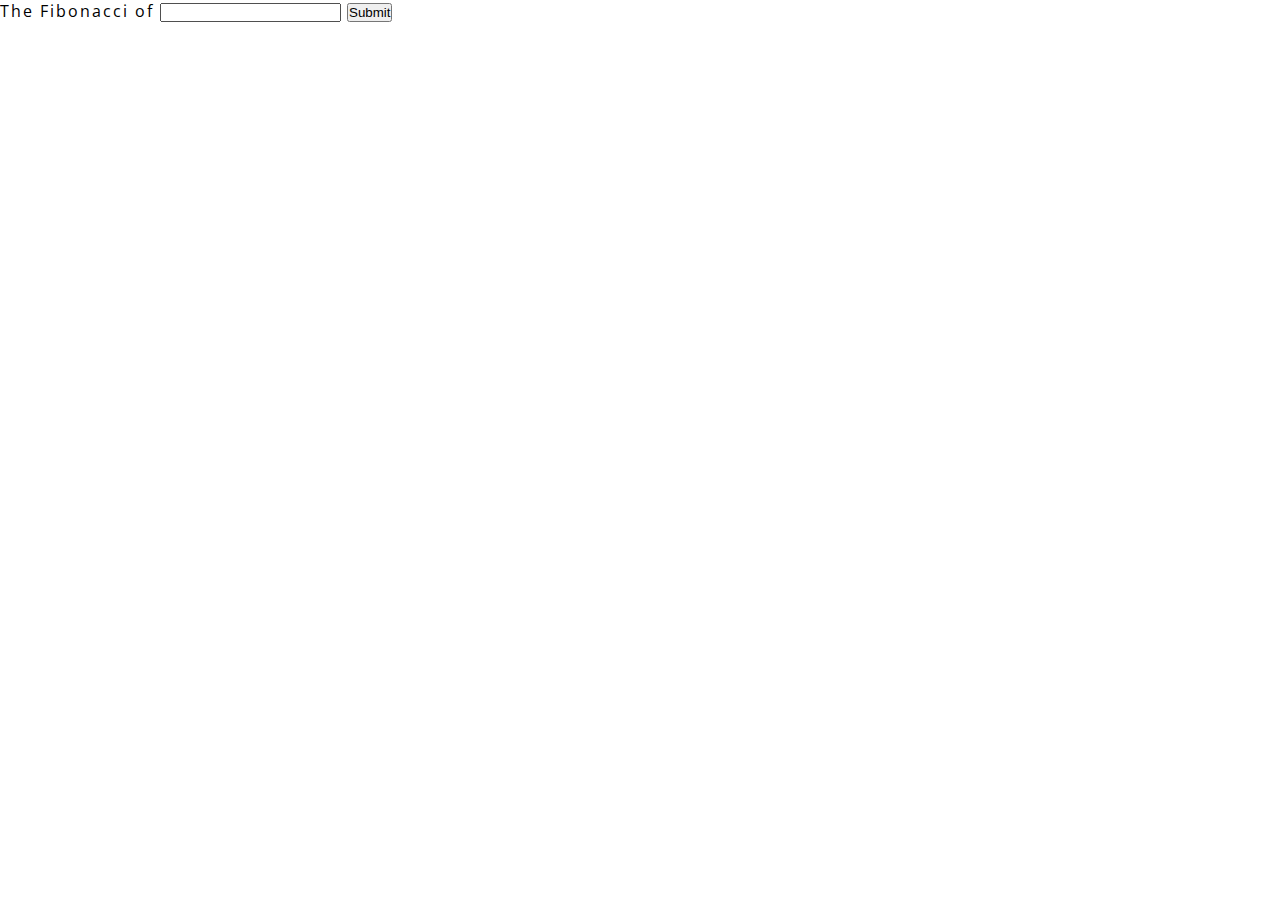
<file: index.html>
<!DOCTYPE html>
<html lang="en">
<head>
    <meta charset="UTF-8">
    <meta http-equiv="X-UA-Compatible" content="IE=edge">
    <meta name="viewport" content="width=device-width, initial-scale=1.0">
    <link href="https://cdn.jsdelivr.net/npm/bootstrap@5.2.0/dist/css/bootstrap.min.css" rel="stylesheet" integrity="sha384-gH2yIJqKdNHPEq0n4Mqa/HGKIhSkIHeL5AyhkYV8i59U5AR6csBvApHHNl/vI1Bx" crossorigin="anonymous">
    <link rel="stylesheet" href="../styles/style.css">
    <title>My Sandbox</title>
</head>
<body>
    
    <form id="fib-form">
        <label for="floating-input">The Fibonacci of</label>
        <input type="text" id="floating-input">
        <span id="fibonacci-result" ></span>
        <button class="btn btn-primary">Submit</button>
        <span id="larger-than-50" class="larger-than-50" >Cant be more than 50</span>
    </form>
    
    <script src="my-library/throw-try-catch.js" ></script>
</body>
</html>
</file>
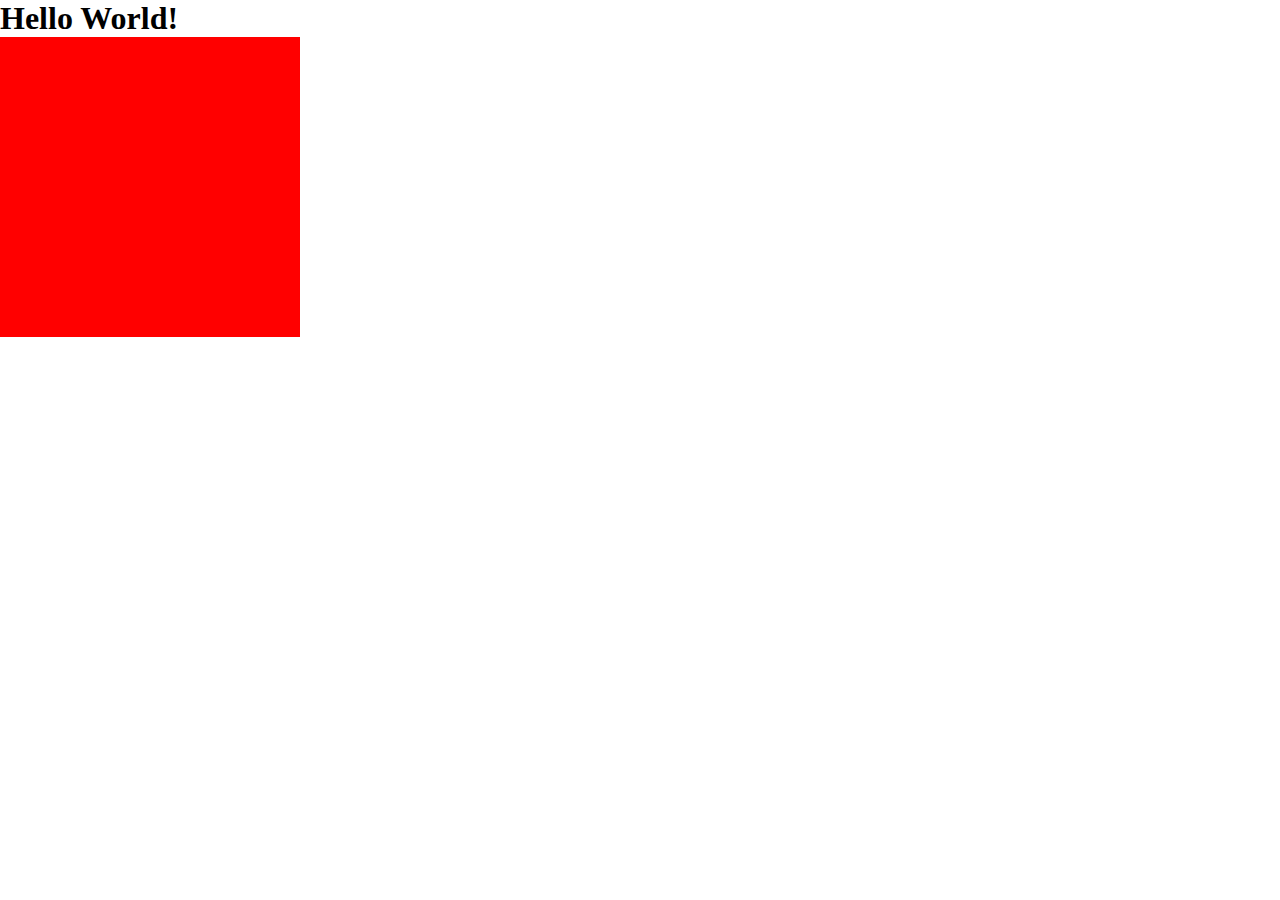
<file: Stracture/index.html>
<!DOCTYPE html>
<html lang="en">
<head>
    <meta charset="UTF-8">
    <meta http-equiv="X-UA-Compatible" content="IE=edge">
    <meta name="viewport" content="width=device-width, initial-scale=1.0">
    <link rel="stylesheet" href="styles/style.css">
    <script src="script/script.js" defer></script>
    <title>Hello World</title>
</head>
<body>
    <h1 id="h1"></h1>
    <div id="myDiv">

    </div>
    
</body>
</html>
</file>
<file: styles/style.css>
@import url('https://fonts.googleapis.com/css2?family=Open+Sans:wght@300;400;500&display=swap');

* {
    margin: 0;
    padding: 0;
    box-sizing: border-box
}

body {
    font-family: 'Open Sans';
    letter-spacing: 2px;
}

.grid-element {
    position: absolute;
    top: 12%;
    left:0 
}

#h1-box {
    font-weight:300;
    font-size: 4.2em;
    color: #373A3C;
    white-space: nowrap; 
       
}

#h2-box {
font-weight: 200;
font-size: 54px;
}

#results-list {
    position:absolute;
    top: 240px;
}

#input-label {
    font-weight: 300;
    font-size: 24px;
    line-height: 24px;  
    color: #373A3C;  
}

#server-results {
   font-size: 16px; 
}

#fib-num {
    font-weight: 700;
    font-size: 1.5em;
    text-decoration-line: underline; 
    border: none;
}

#index {
    width: 86px;
    height: 38px;
    border: 1px solid #CCCCCC;
    border-radius: 2px
}

#greater-than-50-error {
    
    color: #A94442;
    background-color: #F2DEDE;
    width: 227px;
    height: 33px;
    font-weight: 400;
    font-size: 16px;
    line-height: 24px;
    border: 1px solid #EBCCCC;
}

#server-results {
    font-weight: 400;
    font-size: 16px;
    line-height: 18px;
    margin-bottom: 300px;
}

.result-item {
    border-bottom: 1px solid gray;
    font-weight: 200;
    font-size: 24px;
    line-height: 24px;
    padding-bottom: 18px;
    padding-top:24px;
    width:1350px
}

.larger-than-50 {
    display: none;
}
</file>
<file: Stracture/styles/style.css>
* {
    margin: 0;
    padding: 0;
    box-sizing: border-box
}

#myDiv {
    width:300px;
    height:300px;
    background-color:red;
}
</file>
